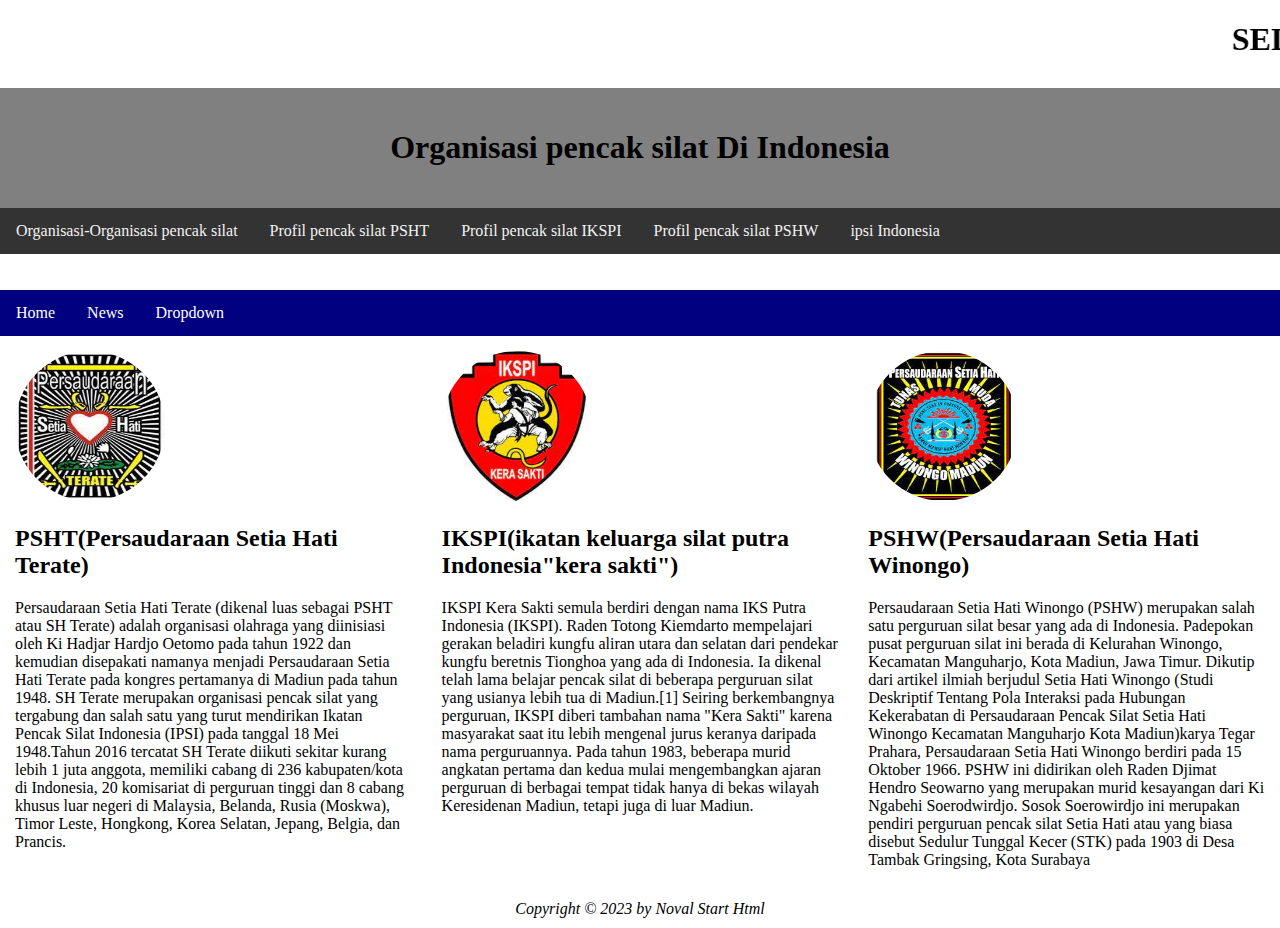
<file: index.html>
<!DOCTYPE html>
<html>
<head>
        <title>Tugas pertemuan 10</title>
        
            
                <meta charset="utf-8">
                <meta name="viewport" content="width=device-width, initial-scale=1">
    <link rel="stylesheet" type="text/css" href="pertemuan10.css">
    <link rel="stylesheet" type="text/css" href="pertemuan10(2).css">
    <link rel="stylesheet" type="text/css" href="pertemuan10(3).css">
    <link rel="stylesheet" type="text/css" href="index2.css"> 
</head>
<body>

    
    <td colspan="2" height="150px" bgcolor="green" valign="buttom"><H1><marquee>SELAMAT DATANG</marquee></H1></td> 

    <div class="header">
        <h1>Organisasi pencak silat Di Indonesia</h1>
    </div>
        <div class="topnav">
            <a href="index.html">Organisasi-Organisasi pencak silat</a>
            <a href="profil psht.html">Profil pencak silat PSHT</a>
            <a href="profil ikspi.html">Profil pencak silat IKSPI</a>
            <a href="profil pshw.html">Profil pencak silat PSHW</a>
            <a href="ipsi.html">ipsi Indonesia</a>
        
            
    </div>
<br>
<br>    
    <ul>
        <li><a href="#home">Home</a></li>
        <li><a href="#news">News</a></li>
        <li class="dropdown">
        <a href="#" class="dropbtn">Dropdown</a>
        <div class="dropdown-content">
        <a href="profil psht.html">Link 1</a>
        <a href="profil pshw.html">Link 2</a>
        <a href="profil ikspi.html">Link 3</a>
        </div>
        </li>
        </ul>
         <div class="row">
         <div class="column">
            <img src="psht.jpg" style="width: 150px; height: 150px;border-radius: 100%;">
            <h2>PSHT(Persaudaraan Setia Hati Terate)</h2>
                <p>Persaudaraan Setia Hati Terate (dikenal luas sebagai PSHT atau SH Terate) adalah organisasi olahraga yang diinisiasi oleh Ki Hadjar Hardjo Oetomo pada tahun 1922 dan kemudian disepakati namanya menjadi Persaudaraan Setia Hati Terate pada kongres pertamanya di Madiun pada tahun 1948.
                    SH Terate merupakan organisasi pencak silat yang tergabung dan salah satu yang turut mendirikan Ikatan Pencak Silat Indonesia (IPSI) pada tanggal 18 Mei 1948.Tahun 2016 tercatat SH Terate diikuti sekitar kurang lebih 1 juta anggota, memiliki cabang di 236 kabupaten/kota di Indonesia, 20 komisariat di perguruan tinggi dan 8 cabang khusus luar negeri di Malaysia, Belanda, Rusia (Moskwa), Timor Leste, Hongkong, Korea Selatan, Jepang, Belgia, dan Prancis.</p>
    </div>

    <div class="column">
        <img src="ikspi.jpg" style="width: 150px; height: 150px;border-radius: 100%;">
        <h2>IKSPI(ikatan keluarga silat putra Indonesia"kera sakti")</h2>
            <p>IKSPI Kera Sakti semula berdiri dengan nama IKS Putra Indonesia (IKSPI). Raden Totong Kiemdarto mempelajari gerakan beladiri kungfu aliran utara dan selatan dari pendekar kungfu beretnis Tionghoa yang ada di Indonesia. Ia dikenal telah lama belajar pencak silat di beberapa perguruan silat yang usianya lebih tua di Madiun.[1]
                Seiring berkembangnya perguruan, IKSPI diberi tambahan nama "Kera Sakti" karena masyarakat saat itu lebih mengenal jurus keranya daripada nama perguruannya.
                Pada tahun 1983, beberapa murid angkatan pertama dan kedua mulai mengembangkan ajaran perguruan di berbagai tempat tidak hanya di bekas wilayah Keresidenan Madiun, tetapi juga di luar Madiun.</p>
    </div>
        <div class="column">
            <img src="pshw.jpg" style="width: 150px; height: 150px;border-radius: 100%;">
            <h2>PSHW(Persaudaraan Setia Hati Winongo)</h2>
                <p>Persaudaraan Setia Hati Winongo (PSHW) merupakan salah satu perguruan silat besar yang ada di Indonesia. Padepokan pusat perguruan silat ini berada di Kelurahan Winongo, Kecamatan Manguharjo, Kota Madiun, Jawa Timur.
                    Dikutip dari artikel ilmiah berjudul Setia Hati Winongo (Studi Deskriptif Tentang Pola Interaksi pada Hubungan Kekerabatan di Persaudaraan Pencak Silat Setia Hati Winongo Kecamatan Manguharjo Kota Madiun)karya Tegar Prahara, Persaudaraan Setia Hati Winongo berdiri pada 15 Oktober 1966. PSHW ini didirikan oleh Raden Djimat Hendro Seowarno yang merupakan murid kesayangan dari Ki Ngabehi Soerodwirdjo. Sosok Soerowirdjo ini merupakan pendiri perguruan pencak silat Setia Hati atau yang biasa disebut Sedulur Tunggal Kecer (STK) pada 1903 di Desa Tambak Gringsing, Kota Surabaya</p>
        </div>
        <br>
        <br>
        <br>
        <div class="footer">
            <div>Copyright &copy; 2023 by Noval Start Html</div>
        </div>
</body>
</html>
</file>
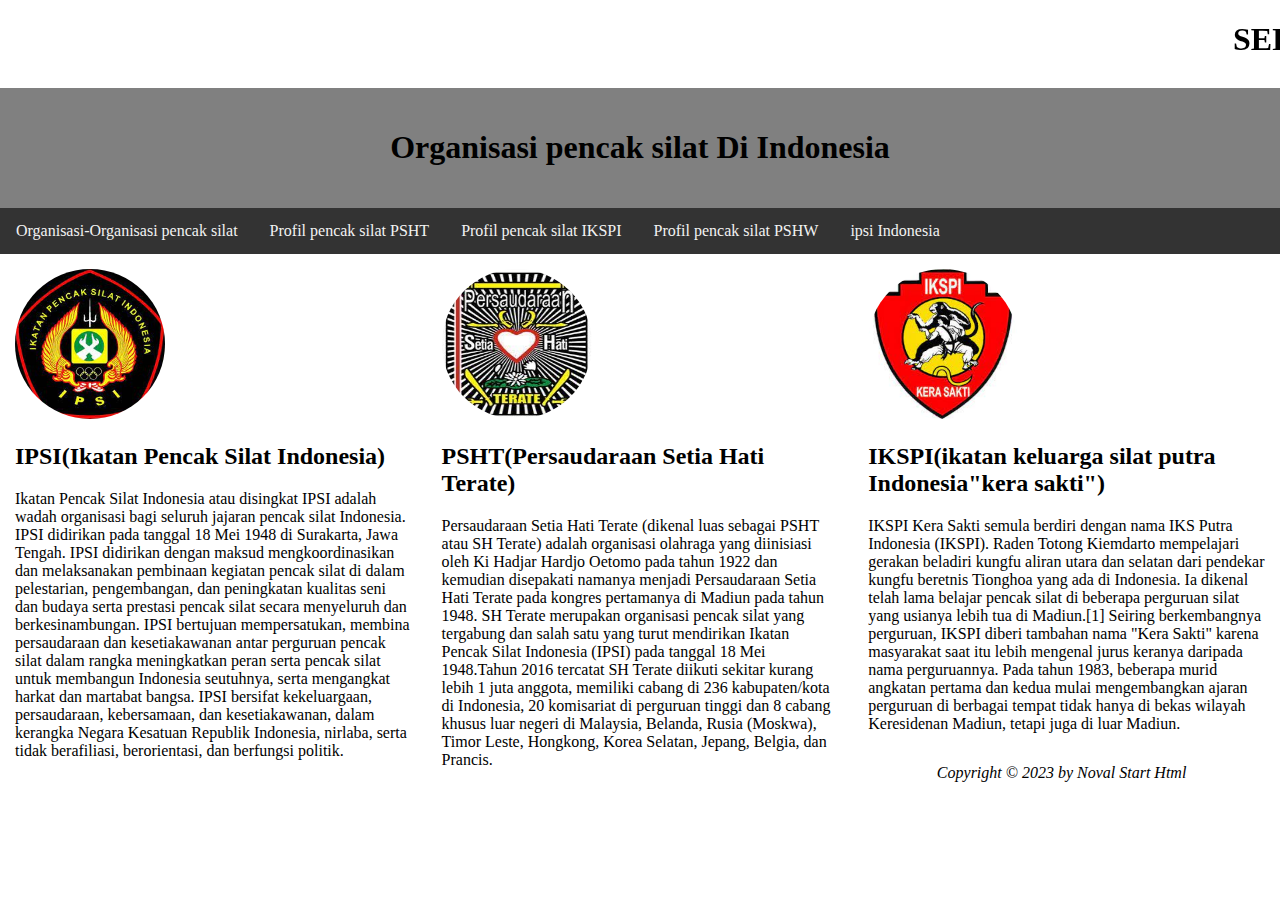
<file: ipsi.html>
<!DOCTYPE html>
<html>
<head>
        <title>Tugas pertemuan 10</title>
        
            
                <meta charset="utf-8">
                <meta name="viewport" content="width=device-width, initial-scale=1">
    <link rel="stylesheet" type="text/css" href="pertemuan10.css">
    <link rel="stylesheet" type="text/css" href="pertemuan10(2).css">
    <link rel="stylesheet" type="text/css" href="pertemuan10(3).css"> 
</head>
<body>
    
    <td colspan="2" height="100px" bgcolor="green" valign="buttom"><H1><marquee>SELAMAT DATANG</marquee></H1></td> 

    <div class="header">
        <h1>Organisasi pencak silat Di Indonesia</h1>
    </div>
    <div class="topnav">
            <a href="index.html">Organisasi-Organisasi pencak silat</a>
            <a href="profil psht.html">Profil pencak silat PSHT</a>
            <a href="profil ikspi.html">Profil pencak silat IKSPI</a>
            <a href="profil pshw.html">Profil pencak silat PSHW</a>
            <a href="index.html">ipsi Indonesia</a>
    
    </div>
    
    <div class="row">
        <div class="column">
            <img src="ipsii.jpg" style="width: 150px; height: 150px;border-radius: 100%;">
            <h2>IPSI(Ikatan Pencak Silat Indonesia)</h2>
                <p>Ikatan Pencak Silat Indonesia atau disingkat IPSI adalah wadah organisasi bagi seluruh jajaran pencak silat Indonesia.

                    IPSI didirikan pada tanggal 18 Mei 1948 di Surakarta, Jawa Tengah.
                    IPSI didirikan dengan maksud mengkoordinasikan dan melaksanakan pembinaan kegiatan pencak silat di dalam pelestarian, pengembangan, dan peningkatan kualitas seni dan budaya serta prestasi pencak silat secara menyeluruh dan berkesinambungan.
                    IPSI bertujuan mempersatukan, membina persaudaraan dan kesetiakawanan antar perguruan pencak silat dalam rangka meningkatkan peran serta pencak silat untuk membangun Indonesia seutuhnya, serta mengangkat harkat dan martabat bangsa.
                    IPSI bersifat kekeluargaan, persaudaraan, kebersamaan, dan kesetiakawanan, dalam kerangka Negara Kesatuan Republik Indonesia, nirlaba, serta tidak berafiliasi, berorientasi, dan berfungsi politik.</p>  
    </div>
    
    <div class="row">
         <div class="column">
            <img src="psht.jpg" style="width: 150px; height: 150px;border-radius: 100%;">
            <h2>PSHT(Persaudaraan Setia Hati Terate)</h2>
                <p>Persaudaraan Setia Hati Terate (dikenal luas sebagai PSHT atau SH Terate) adalah organisasi olahraga yang diinisiasi oleh Ki Hadjar Hardjo Oetomo pada tahun 1922 dan kemudian disepakati namanya menjadi Persaudaraan Setia Hati Terate pada kongres pertamanya di Madiun pada tahun 1948.
                    SH Terate merupakan organisasi pencak silat yang tergabung dan salah satu yang turut mendirikan Ikatan Pencak Silat Indonesia (IPSI) pada tanggal 18 Mei 1948.Tahun 2016 tercatat SH Terate diikuti sekitar kurang lebih 1 juta anggota, memiliki cabang di 236 kabupaten/kota di Indonesia, 20 komisariat di perguruan tinggi dan 8 cabang khusus luar negeri di Malaysia, Belanda, Rusia (Moskwa), Timor Leste, Hongkong, Korea Selatan, Jepang, Belgia, dan Prancis.</p>
    </div>

    <div class="column">
        <img src="ikspi.jpg" style="width: 150px; height: 150px;border-radius: 100%;">
        <h2>IKSPI(ikatan keluarga silat putra Indonesia"kera sakti")</h2>
            <p>IKSPI Kera Sakti semula berdiri dengan nama IKS Putra Indonesia (IKSPI). Raden Totong Kiemdarto mempelajari gerakan beladiri kungfu aliran utara dan selatan dari pendekar kungfu beretnis Tionghoa yang ada di Indonesia. Ia dikenal telah lama belajar pencak silat di beberapa perguruan silat yang usianya lebih tua di Madiun.[1]
                Seiring berkembangnya perguruan, IKSPI diberi tambahan nama "Kera Sakti" karena masyarakat saat itu lebih mengenal jurus keranya daripada nama perguruannya.
                Pada tahun 1983, beberapa murid angkatan pertama dan kedua mulai mengembangkan ajaran perguruan di berbagai tempat tidak hanya di bekas wilayah Keresidenan Madiun, tetapi juga di luar Madiun.</p>
    </div>
        
        <br>
        <br>
        <br>
        <div class="footer">
            <div>Copyright &copy; 2023 by Noval Start Html</div>
        </div>
</body>
</html>
</file>
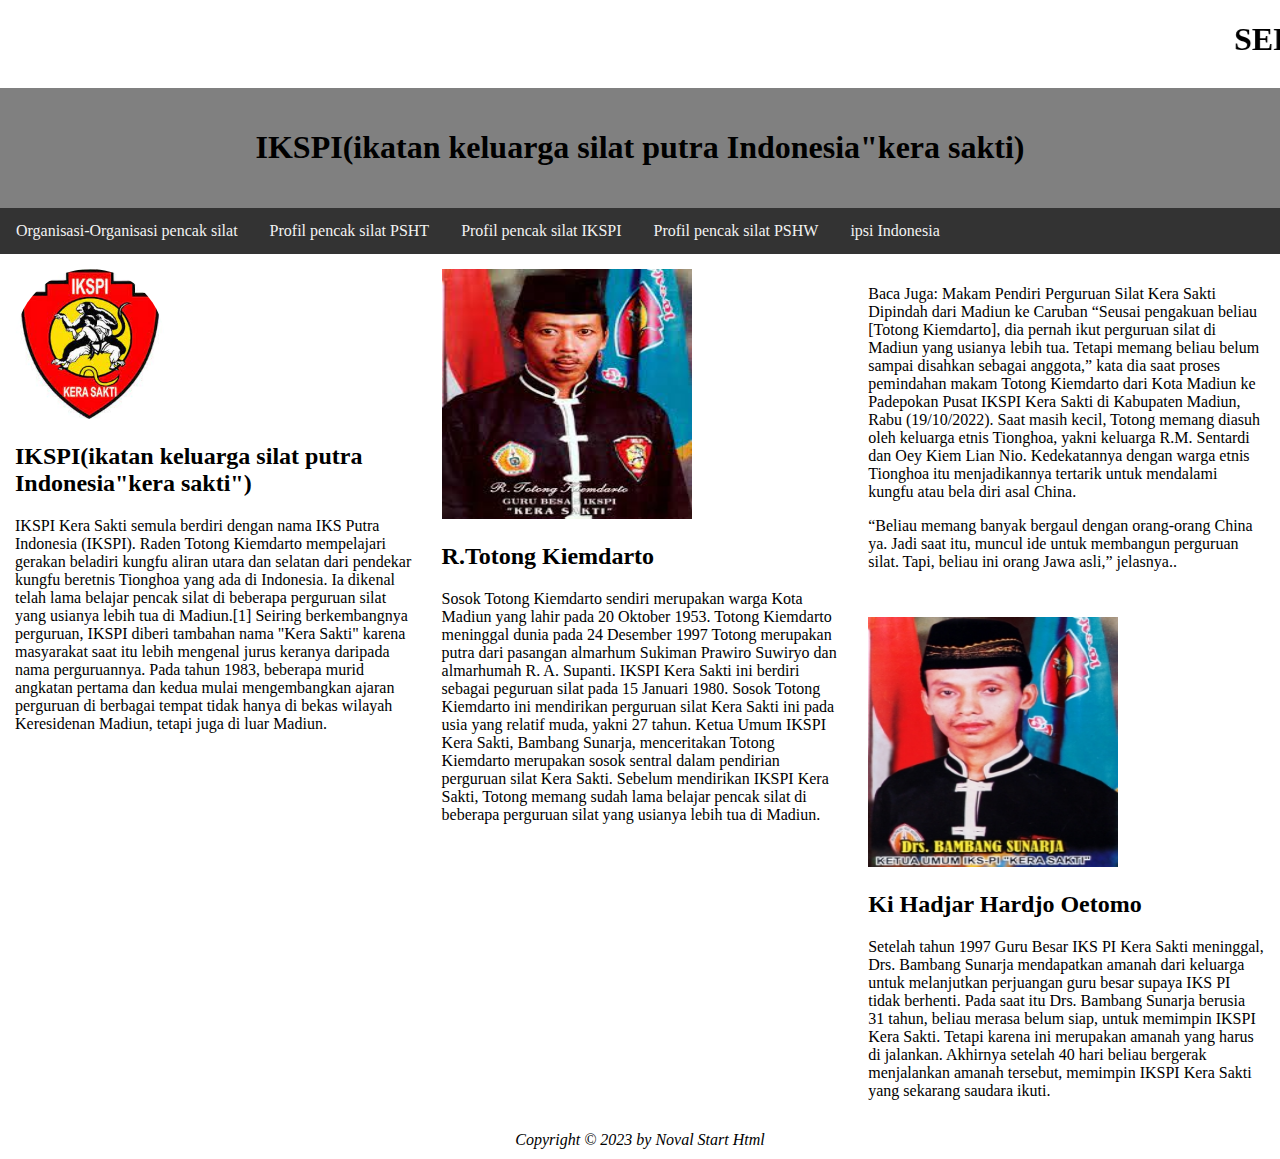
<file: profil ikspi.html>
<!DOCTYPE html>
<html>
<head>
        <title>Contoh CSS Website Layout</title>
                <meta charset="utf-8">
                <meta name="viewport" content="width=device-width, initial-scale=1">
    <link rel="stylesheet" type="text/css" href="pertemuan10.css">
    <link rel="stylesheet" type="text/css" href="pertemuan10(2).css">
    <link rel="stylesheet" type="text/css" href="pertemuan10(3).css"> 
</head>
<body>
    
    <td colspan="2" height="100px" bgcolor="green" valign="buttom"><H1><marquee>SELAMAT DATANG</marquee></H1></td> 
    
    <div class="header">
        <h1>IKSPI(ikatan keluarga silat putra Indonesia"kera sakti)</h1>
    </div>
        <div class="topnav">
            <a href="index.html">Organisasi-Organisasi pencak silat</a>
            <a href="index.html">Profil pencak silat PSHT</a>
            <a href="index.html">Profil pencak silat IKSPI</a>
            <a href="index.html">Profil pencak silat PSHW</a>
            <a href="ipsi.html">ipsi Indonesia</a>
            
    </div>
    <div class="column">
        <img src="ikspi.jpg" style="width: 150px; height: 150px;border-radius: 100%;">
        <h2>IKSPI(ikatan keluarga silat putra Indonesia"kera sakti")</h2>
            <p>IKSPI Kera Sakti semula berdiri dengan nama IKS Putra Indonesia (IKSPI). Raden Totong Kiemdarto mempelajari gerakan beladiri kungfu aliran utara dan selatan dari pendekar kungfu beretnis Tionghoa yang ada di Indonesia. Ia dikenal telah lama belajar pencak silat di beberapa perguruan silat yang usianya lebih tua di Madiun.[1]
                Seiring berkembangnya perguruan, IKSPI diberi tambahan nama "Kera Sakti" karena masyarakat saat itu lebih mengenal jurus keranya daripada nama perguruannya.
                Pada tahun 1983, beberapa murid angkatan pertama dan kedua mulai mengembangkan ajaran perguruan di berbagai tempat tidak hanya di bekas wilayah Keresidenan Madiun, tetapi juga di luar Madiun.</p>
    </div>
    <div class="column">
        <img src="totong.jpg" style="width: 250px; height: 250px;">
        <h2>R.Totong Kiemdarto </h2>
            <p>Sosok Totong Kiemdarto sendiri merupakan warga Kota Madiun yang lahir pada 20 Oktober 1953. Totong Kiemdarto meninggal dunia pada 24 Desember 1997 Totong merupakan putra dari pasangan almarhum Sukiman Prawiro Suwiryo dan almarhumah R. A. Supanti.
                IKSPI Kera Sakti ini berdiri sebagai peguruan silat pada 15 Januari 1980. Sosok Totong Kiemdarto ini mendirikan perguruan silat Kera Sakti ini pada usia yang relatif muda, yakni 27 tahun.
                Ketua Umum IKSPI Kera Sakti, Bambang Sunarja, menceritakan Totong Kiemdarto merupakan sosok sentral dalam pendirian perguruan silat Kera Sakti. Sebelum mendirikan IKSPI Kera Sakti, Totong memang sudah lama belajar pencak silat di beberapa perguruan silat yang usianya lebih tua di Madiun.
            </p>    
     </div>            
    <div class="column">
                    <p> Baca Juga: Makam Pendiri Perguruan Silat Kera Sakti Dipindah dari Madiun ke Caruban
                        “Seusai pengakuan beliau [Totong Kiemdarto], dia pernah ikut perguruan silat di Madiun yang usianya lebih tua. Tetapi memang beliau belum sampai disahkan sebagai anggota,” kata dia saat proses pemindahan makam Totong Kiemdarto dari Kota Madiun ke Padepokan Pusat IKSPI Kera Sakti di Kabupaten Madiun, Rabu (19/10/2022).
                        Saat masih kecil, Totong memang diasuh oleh keluarga etnis Tionghoa, yakni keluarga R.M. Sentardi dan Oey Kiem Lian Nio. Kedekatannya dengan warga etnis Tionghoa itu menjadikannya tertarik untuk mendalami kungfu atau bela diri asal China.
                    </p>“Beliau memang banyak bergaul dengan orang-orang China ya. Jadi saat itu, muncul ide untuk membangun perguruan silat. Tapi, beliau ini orang Jawa asli,” jelasnya..</p>
    </div>
    <div class="column">
        <img src="bambang.jpg" style="width: 250px; height: 250px;">
        <h2>Ki Hadjar Hardjo Oetomo</h2>
            <p>Setelah tahun 1997 Guru Besar IKS PI Kera Sakti meninggal, Drs. Bambang Sunarja mendapatkan amanah dari keluarga untuk melanjutkan perjuangan guru besar supaya IKS PI tidak berhenti.
                Pada saat itu Drs. Bambang Sunarja berusia 31 tahun, beliau merasa belum siap, untuk memimpin IKSPI Kera Sakti. Tetapi karena ini merupakan amanah yang harus di jalankan. Akhirnya setelah 40 hari beliau bergerak menjalankan amanah tersebut, memimpin IKSPI Kera Sakti yang sekarang saudara ikuti.</p>
    </div>

     <br>
        <br>
        <br>
        <div class="footer">
            <div>Copyright &copy; 2023 by Noval Start Html</div>
        </div>
</body>
</html>
</file>
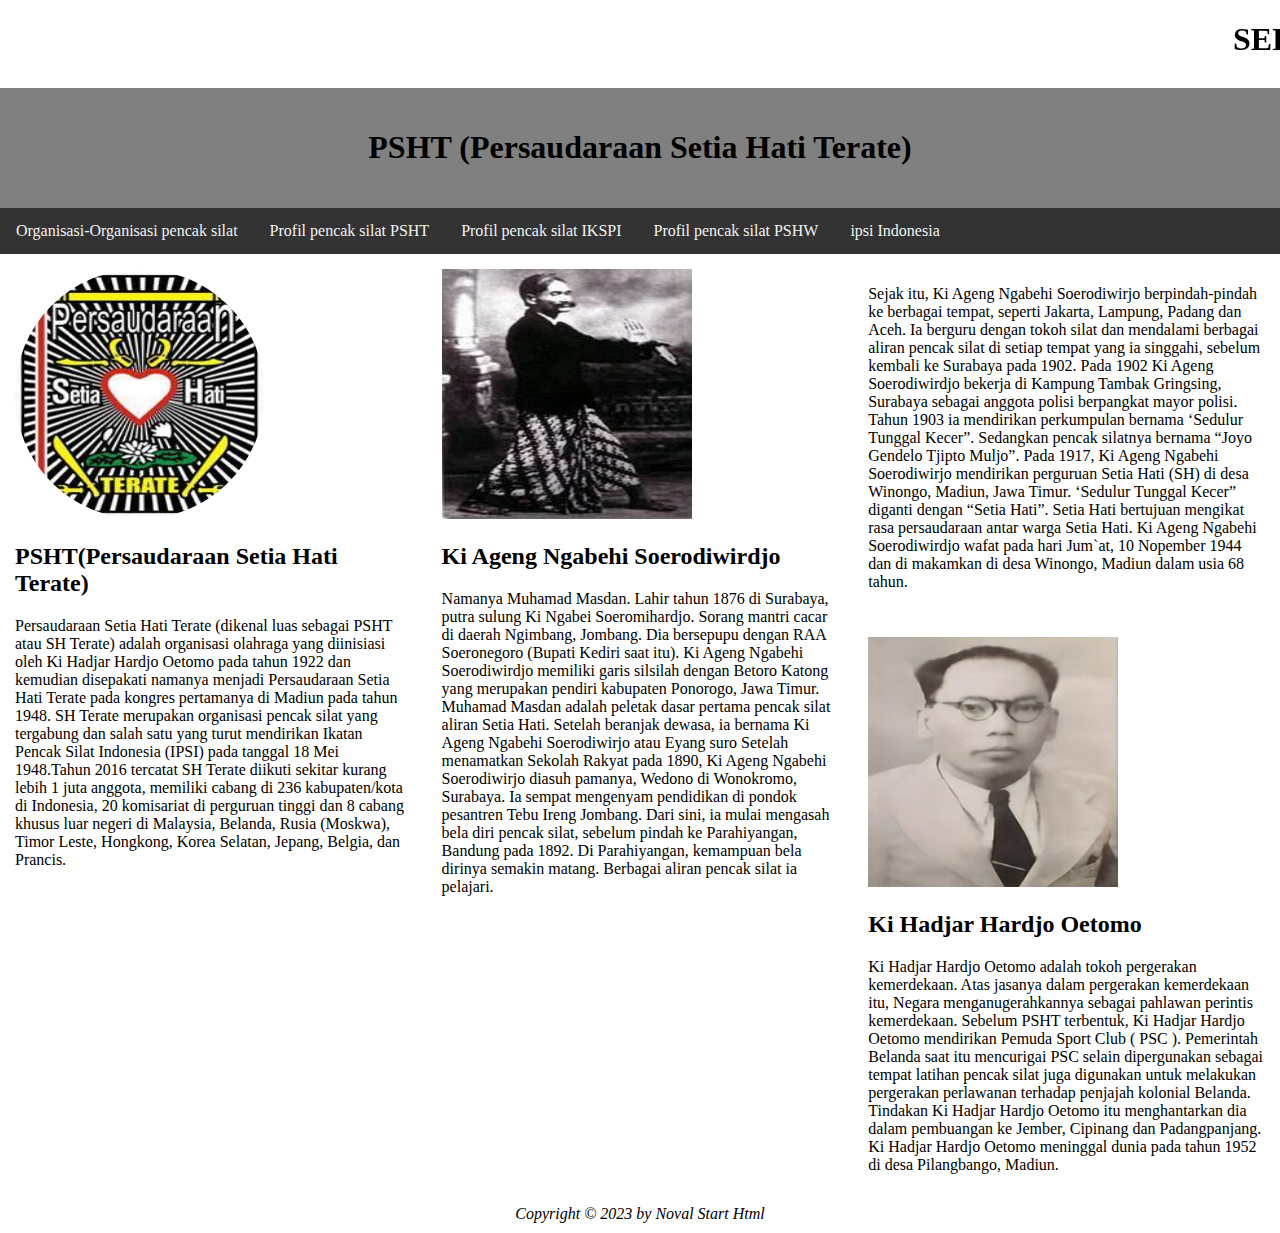
<file: profil psht.html>
<!DOCTYPE html>
<html>
<head>
        <title>Contoh CSS Website Layout</title>
                <meta charset="utf-8">
                <meta name="viewport" content="width=device-width, initial-scale=1">
    <link rel="stylesheet" type="text/css" href="pertemuan10.css">
    <link rel="stylesheet" type="text/css" href="pertemuan10(2).css">
    <link rel="stylesheet" type="text/css" href="pertemuan10(3).css"> 
</head>
<body>
    
    <td colspan="2" height="100px" bgcolor="green" valign="buttom"><H1><marquee>SELAMAT DATANG</marquee></H1></td> 
    
    <div class="header">
        <h1>PSHT (Persaudaraan Setia Hati Terate)</h1>
    </div>
        <div class="topnav">
            <a href="index.html">Organisasi-Organisasi pencak silat</a>
            <a href="index.html">Profil pencak silat PSHT</a>
            <a href="index.html">Profil pencak silat IKSPI</a>
            <a href="index.html">Profil pencak silat PSHW</a>
            <a href="ipsi.html">ipsi Indonesia</a>
            
    </div>
         <div class="row">
         <div class="column">
            <img src="psht.jpg" style="width: 250px; height: 250px;border-radius: 100%;">
            <h2>PSHT(Persaudaraan Setia Hati Terate)</h2>
                <p>Persaudaraan Setia Hati Terate (dikenal luas sebagai PSHT atau SH Terate) adalah organisasi olahraga yang diinisiasi oleh Ki Hadjar Hardjo Oetomo pada tahun 1922 dan kemudian disepakati namanya menjadi Persaudaraan Setia Hati Terate pada kongres pertamanya di Madiun pada tahun 1948.
                    SH Terate merupakan organisasi pencak silat yang tergabung dan salah satu yang turut mendirikan Ikatan Pencak Silat Indonesia (IPSI) pada tanggal 18 Mei 1948.Tahun 2016 tercatat SH Terate diikuti sekitar kurang lebih 1 juta anggota, memiliki cabang di 236 kabupaten/kota di Indonesia, 20 komisariat di perguruan tinggi dan 8 cabang khusus luar negeri di Malaysia, Belanda, Rusia (Moskwa), Timor Leste, Hongkong, Korea Selatan, Jepang, Belgia, dan Prancis.</p>
    </div>
    <div class="column">
        <img src="masdan.png" style="width: 250px; height: 250px;">
        <h2>Ki Ageng Ngabehi Soerodiwirdjo</h2>
            <p>Namanya Muhamad Masdan. Lahir tahun 1876 di Surabaya, putra sulung Ki Ngabei Soeromihardjo. Sorang mantri cacar di daerah Ngimbang, Jombang. Dia bersepupu dengan RAA Soeronegoro (Bupati Kediri saat itu). Ki Ageng Ngabehi Soerodiwirdjo memiliki garis silsilah dengan Betoro Katong yang merupakan pendiri kabupaten Ponorogo, Jawa Timur.
                Muhamad Masdan adalah peletak dasar pertama pencak silat aliran Setia Hati. Setelah beranjak dewasa, ia bernama Ki Ageng Ngabehi Soerodiwirjo atau Eyang suro
                Setelah menamatkan Sekolah Rakyat pada 1890, Ki Ageng Ngabehi Soerodiwirjo diasuh pamanya, Wedono di Wonokromo, Surabaya. Ia sempat mengenyam pendidikan di pondok pesantren Tebu Ireng Jombang. Dari sini, ia mulai mengasah bela diri pencak silat, sebelum pindah ke Parahiyangan, Bandung pada 1892. Di Parahiyangan, kemampuan bela dirinya semakin matang. Berbagai aliran pencak silat ia pelajari.
    </div>            
    <div class="column">            
            <p>Sejak itu, Ki Ageng Ngabehi Soerodiwirjo berpindah-pindah ke berbagai tempat, seperti Jakarta, Lampung, Padang dan Aceh. Ia berguru dengan tokoh silat dan mendalami berbagai aliran pencak silat di setiap tempat yang ia singgahi, sebelum kembali ke Surabaya pada 1902.
                Pada 1902 Ki Ageng Soerodiwirdjo bekerja di Kampung Tambak Gringsing, Surabaya sebagai anggota polisi berpangkat mayor polisi. Tahun 1903 ia mendirikan perkumpulan bernama ‘Sedulur Tunggal Kecer”. Sedangkan pencak silatnya bernama “Joyo Gendelo Tjipto Muljo”.
                Pada 1917, Ki Ageng Ngabehi Soerodiwirjo mendirikan perguruan Setia Hati (SH) di desa Winongo, Madiun, Jawa Timur. ‘Sedulur Tunggal Kecer” diganti dengan “Setia Hati”. Setia Hati bertujuan mengikat rasa persaudaraan antar warga Setia Hati. Ki Ageng Ngabehi Soerodiwirdjo wafat pada hari Jum`at, 10 Nopember 1944 dan di makamkan di desa Winongo, Madiun dalam usia 68 tahun.</p>
            </p>
                
    </div>
    <div class="column">
        <img src="Ki_Hadjar_Hardjo_Oetomo.jpg" style="width: 250px; height: 250px;">
        <h2>Ki Hadjar Hardjo Oetomo</h2>
            <p>Ki Hadjar Hardjo Oetomo adalah tokoh pergerakan kemerdekaan. Atas jasanya dalam pergerakan kemerdekaan itu, Negara menganugerahkannya sebagai pahlawan perintis kemerdekaan.
                Sebelum PSHT terbentuk, Ki Hadjar Hardjo Oetomo  mendirikan Pemuda Sport Club ( PSC ). Pemerintah Belanda saat itu mencurigai PSC selain dipergunakan sebagai tempat latihan pencak silat juga digunakan untuk melakukan pergerakan perlawanan terhadap penjajah kolonial Belanda. Tindakan Ki Hadjar Hardjo Oetomo itu menghantarkan dia dalam pembuangan ke Jember, Cipinang dan Padangpanjang. Ki Hadjar Hardjo Oetomo meninggal dunia pada tahun 1952 di desa Pilangbango, Madiun.</p>
    </div>

     <br>
        <br>
        <br>
        <div class="footer">
        <div>Copyright &copy; 2023 by Noval Start Html</div>
        </div>
</body>
</html>
</file>
<file: pertemuan10.css>
* {
    box-sizing: border-box;
    }
    body {
    margin: 0;
    }
    /* Style the header */
    .header {
    background-color: grey;
    padding: 20px;
    text-align: center;
    }
    /* Style the top navigation bar */
    .topnav {
    overflow: hidden;
    background-color: #333;
    }
    /* Style the topnav links */
    .topnav a {
    float: left;
    display: block;
    color: #f2f2f2;
    text-align: center;
    padding: 14px 16px;
    text-decoration: none;
    }
    /* Change color on hover */
    .topnav a:hover {
    background-color: whitesmoke;
    color: black;
    }
    /* Create three unequal columns that floats next to each other */
    .column {
    float: left;
    padding: 10px;
    }
    /* Left and right column */
    .column.side {
    width: 25%;
    }
    /* Middle column */
    .column.middle {
    width: 50%;
    }
    /* Clear floats after the columns */
    .row:after {
    content: "";
    display: table;
    clear: both;
    }
    /* Responsive layout - makes the three columns stack on top of each other
    instead of next to
    each other */
    @media screen and (max-width: 600px) {
    .column.side, .column.middle {
    width: 100%;
    }
    }
</file>
<file: pertemuan10(2).css>
* {
    box-sizing: border-box;
    }
    /* Mengatur 3 kolom yang sama posisinya bersebelahan satu sama lain
    */
    .column {
        background-color: white;
        float: left;
        width: 33.33%;
        padding: 15px;
    }
    /* Menghapus float setelah kolom */
    .row:after {
        content: "";
        display: table;
        clear: both;
    }
    /* Tata letak responsif - membuat ketiga kolom saling bertumpuk, bukan
    bersebelahan */
    @media screen and (max-width:600px) {
    .kolom {
    width: 100%;
    }
    }
</file>
<file: pertemuan10(3).css>
.footer {
    
    background-color: white;
    padding: 2px;
    text-align: center;
}
.footer {
    
    font-style: italic;
    background-color:white;
    padding: 10px;
    text-align: center;
    }
</file>
<file: index2.css>
ul {
    list-style-type: none;
    margin: 0;
    padding: 0;
    overflow: hidden;
    background-color: navy;
    }
    li {
    float: left;
    }
    li a, .dropbtn {
    display: inline-block;
    color: white;
    text-align: center;
    padding: 14px 16px;
    text-decoration: none;
    }
    li a:hover, .dropdown:hover .dropbtn {
    background-color: red;
    }
    li.dropdown {
    display: inline-block;
    }
    .dropdown-content {
    display: none;
    position: absolute;
    background-color: #f9f9f9;
    min-width: 160px;
    box-shadow: 0px 8px 16px 0px rgba(0,0,0,0.2);
    z-index: 1;
    }
    .dropdown-content a {
    color: black;
    padding: 12px 16px;
text-decoration: none;
display: block;
text-align: left;
}
.dropdown-content a:hover {background-color: #f1f1f1;}
.dropdown:hover .dropdown-content {
display: block;
}
</file>
